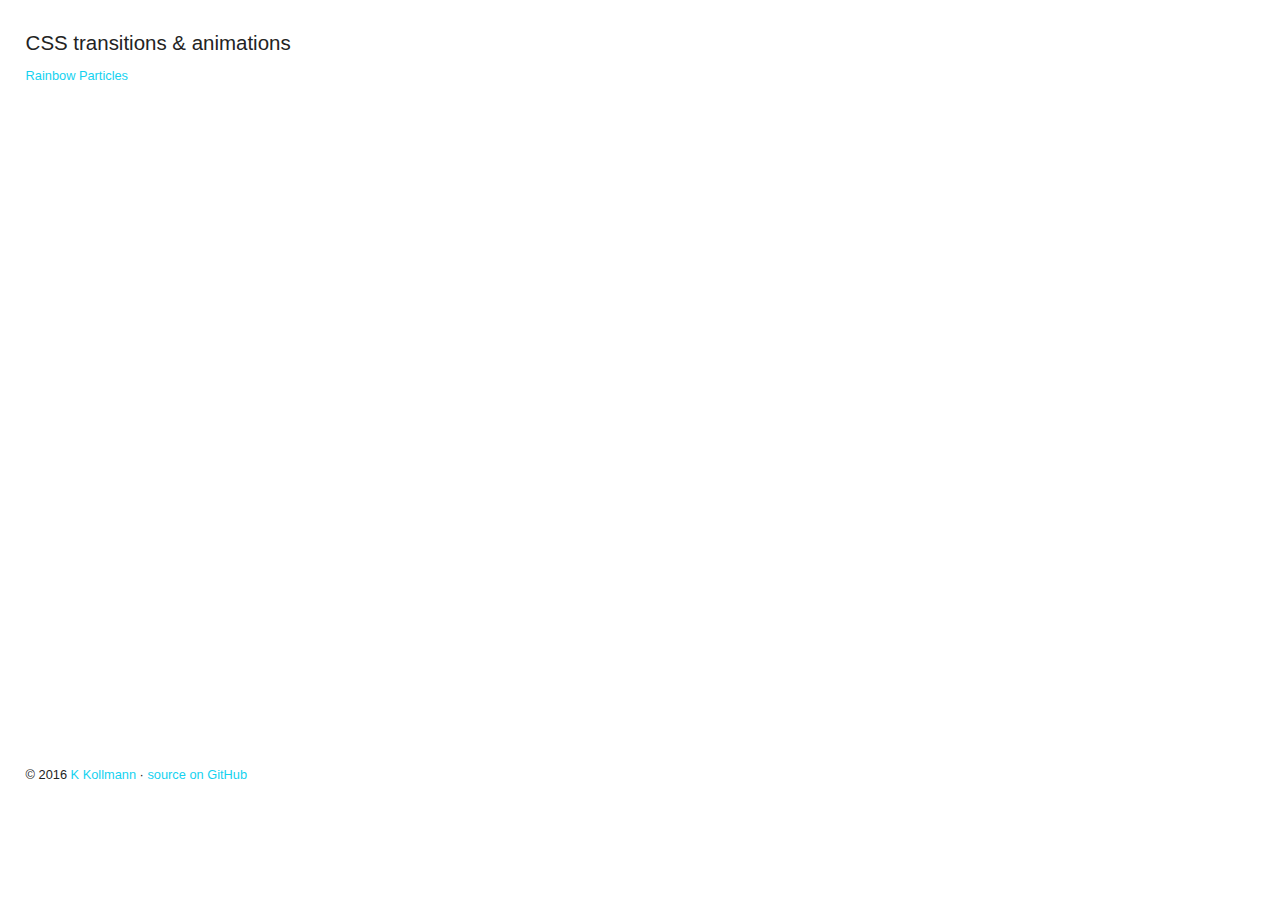
<file: index.html>
<!DOCTYPE html>
<html lang="en">
<head>
  <meta charset="UTF-8">
  <meta name="description" content="Experiments with CSS Transitions &amp; Animations">
  <meta name="author" content="K Kollmann">
  <meta name="viewport" content="width=device-width, maximum-scale=1">
  <meta name="keywords" content="css, animations, transitions, fun,
  experiments, cascading style sheets, svg, vector graphics, css3, html5">
  <title>amazcss</title>
  <link rel="stylesheet" type="text/css" href="reset.css">
  <link rel="stylesheet" type="text/css" href="main.css">
  <link rel="stylesheet" type="text/css" href="" media="only screen and (max-device-width: 480px)">
  <script type="text/javascript" src="">
  </script>
</head>
<body>
  <div class="maincontainer">
    <h1>CSS transitions &amp; animations</h1>
    <div class="content"><a href="rainbow_particles.html">Rainbow Particles</a></div>
  </div>
  <div class="footer">
    <p>&copy; 2016 <a href="code@k.kollmann.moe">K Kollmann</a>
       &middot; <a href="https://github.com/kerstin/amazcss/">source on GitHub</a>
    </p>
  </div>
</body>
</html>
</file>
<file: main.css>
body {
  font-family: Verdana, Helvetica, "sans-serif";
  font-size: 0.8em;

  padding: 1em;
  margin-left: 1em;
  color: rgb(35, 35, 35);
}

a {
  text-decoration: none;
  color: rgb(20, 210, 240);
}

a:hover {
  color: rgb(35, 35, 35);
  border-bottom: 1px dotted rgb(20, 210, 240);
}

h1 {
  font-size: 1.6em;
  font-weight: normal;
  margin-top: 1em;
  margin-bottom: .8em;
}

.content {
  margin: 1vh 0 1vh 0;
}

.header {
  font-size: 1.6em;
  margin-bottom: .8em;
}

.maincontainer {
  width: 90%;
  margin: 0;
  padding: 0;
  min-height: 80vh;
}

.footer {
  position: relative;
  margin-top: 1em;
  bottom: 1em;
  padding-top: 1.2em;
}
</file>
